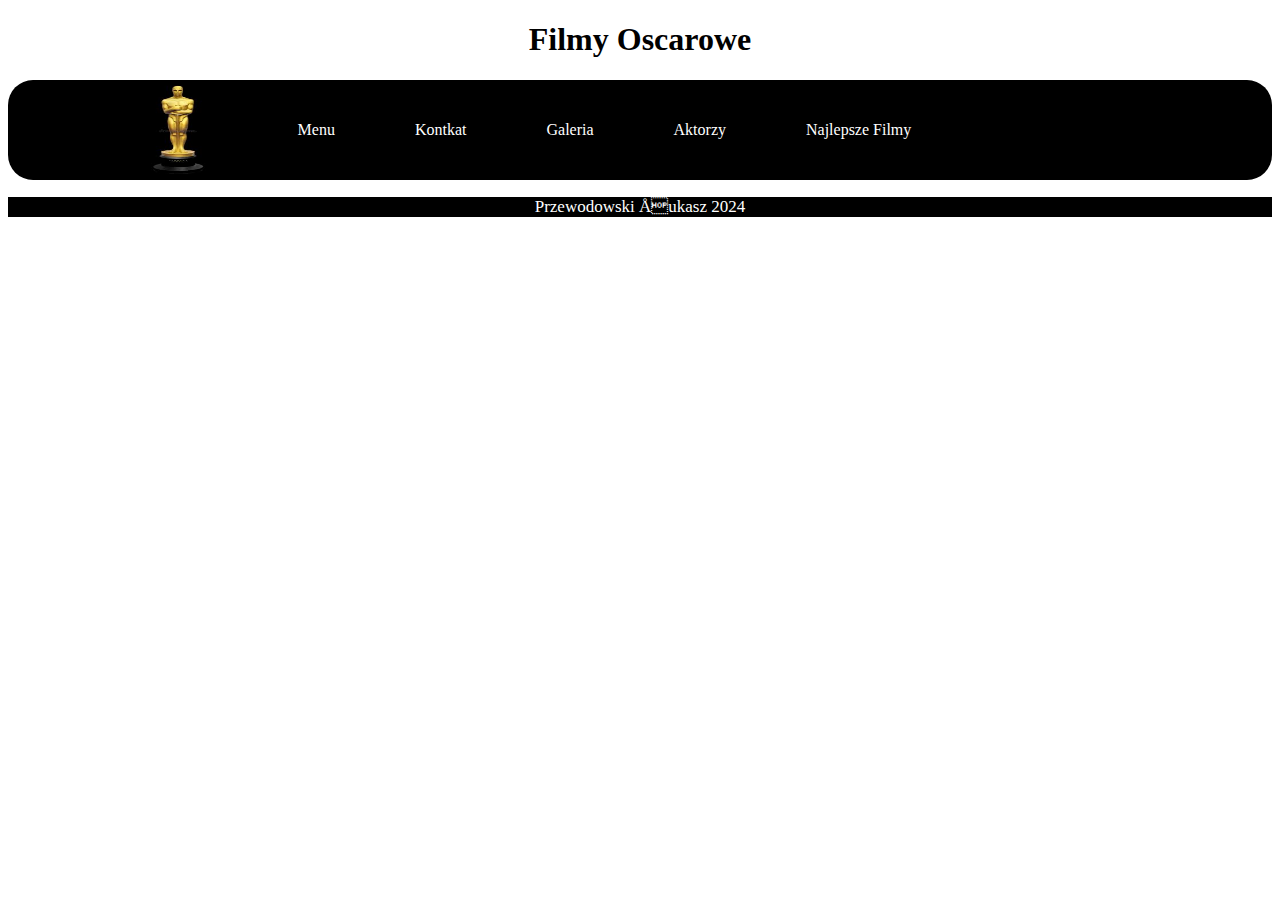
<file: lab_1/index.html>
<!DOCTYPE html>
<html lang="pl">
<head>
<meta name="viewport" content="width=device-width, initial-scale=1">
<meta http-equiv="Content-type" content="text/html; charset="UTF-8" />
<meta name="Author" content="Przewodowski Łukasz"/>
<link rel="stylesheet" href="style.css"
</head>
<body>
	<header>
		<h1><b>Filmy Oscarowe</b></h1>
	</header>
	<nav>
			<div class="logo">
				<img src="oscar.jpg" alt="Logo">
			</div>
			<ul class="nav-list">
				<li><a href="index.html">Menu</a></li>
				<li><a href="kontakt.html">Kontkat</a></li>
				<li><a href="galeria.html">Galeria</a></li>
				<li><a href="aktorzy.html">Aktorzy</a></li>
				<li><a href="filmy.html">Najlepsze Filmy</a></li>
			</ul>
	</nav>
	
	<footer>
		<p>Przewodowski Łukasz 2024 </p>
	</footer>
</body>
</file>
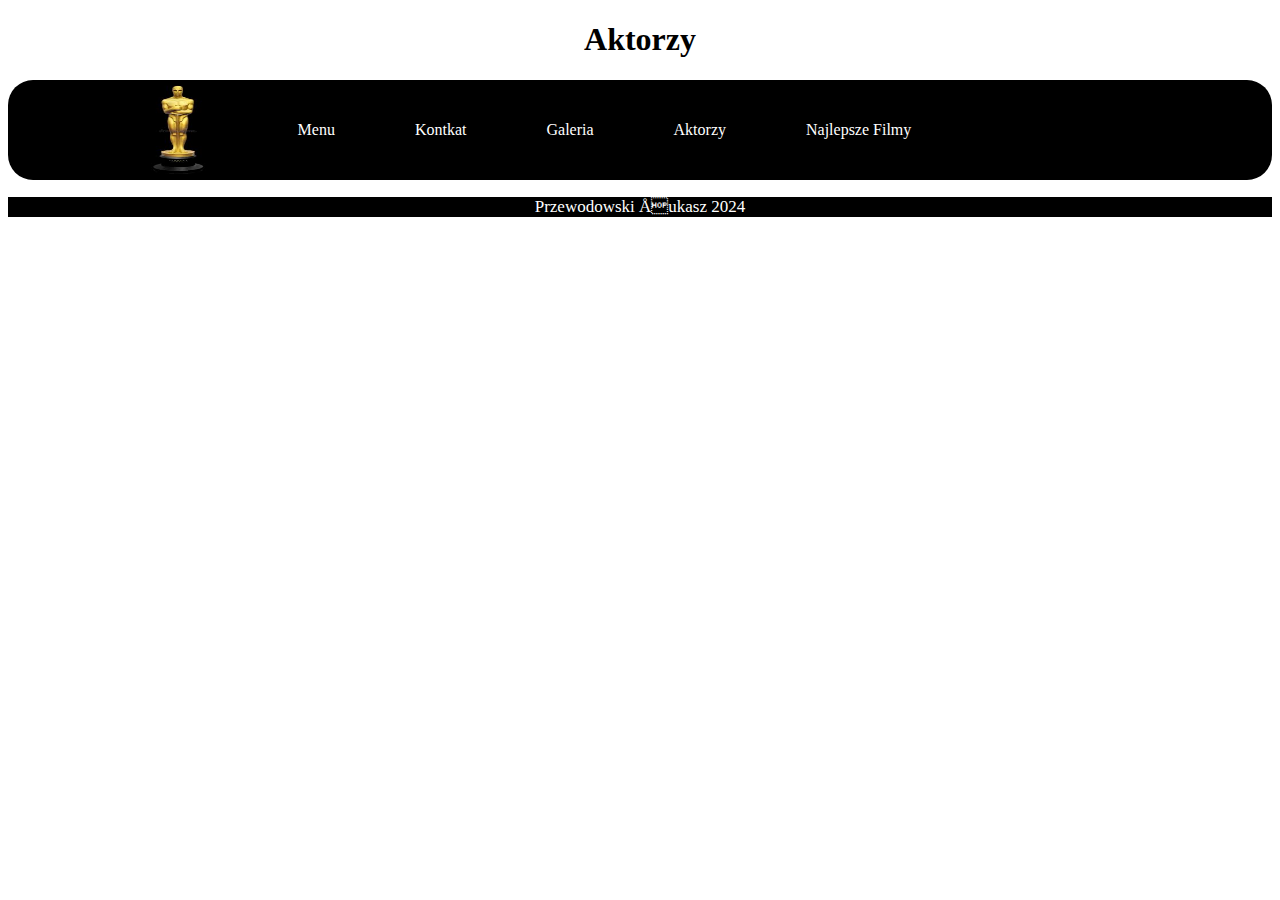
<file: lab_1/aktorzy.html>
<!DOCTYPE html>
<html lang="pl">
<head>
<meta name="viewport" content="width=device-width, initial-scale=1">
<meta http-equiv="Content-type" content="text/html; charset="UTF-8" />
<meta name="Author" content="Przewodowski Łukasz"/>
<link rel="stylesheet" href="style.css"
</head>
<body>
<header>
		<h1><b>Aktorzy</b></h1>
	</header>
<nav>
			<div class="logo">
				<img src="oscar.jpg" alt="Logo">
			</div>
			<ul class="nav-list">
				<li><a href="index.html">Menu</a></li>
				<li><a href="kontakt.html">Kontkat</a></li>
				<li><a href="galeria.html">Galeria</a></li>
				<li><a href="aktorzy.html">Aktorzy</a></li>
				<li><a href="filmy.html">Najlepsze Filmy</a></li>
			</ul>
	</nav>
	<footer>
		<p>Przewodowski Łukasz 2024 </p>
	</footer>
</body>
</file>
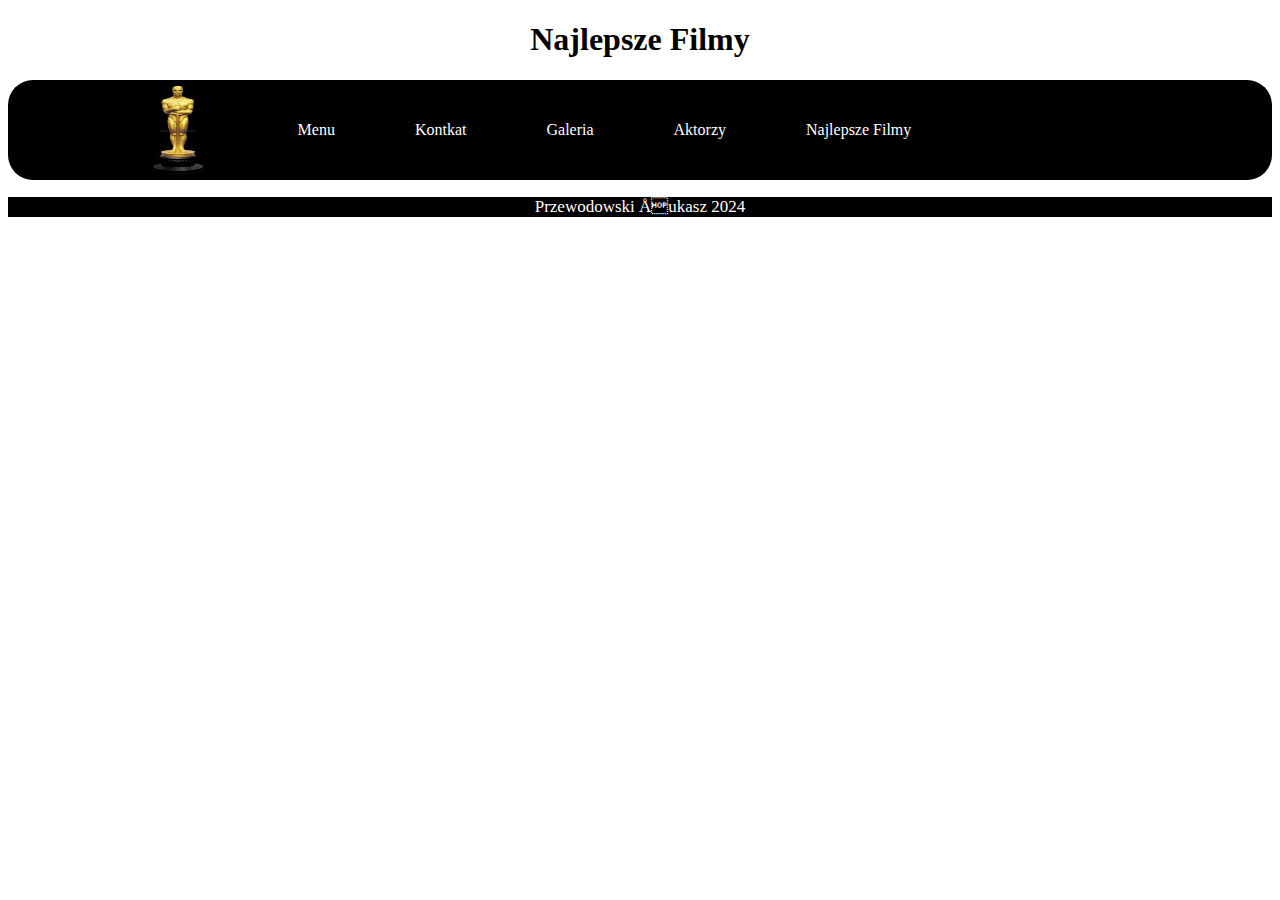
<file: lab_1/filmy.html>
<!DOCTYPE html>
<html lang="pl">
<head>
<meta name="viewport" content="width=device-width, initial-scale=1">
<meta http-equiv="Content-type" content="text/html; charset="UTF-8" />
<meta name="Author" content="Przewodowski Łukasz"/>
<link rel="stylesheet" href="style.css"
</head>
<body>
	<header>
		<h1><b>Najlepsze Filmy</b></h1>
	</header>
	<nav>
			<div class="logo">
				<img src="oscar.jpg" alt="Logo">
			</div>
			<ul class="nav-list">
				<li><a href="index.html">Menu</a></li>
				<li><a href="kontakt.html">Kontkat</a></li>
				<li><a href="galeria.html">Galeria</a></li>
				<li><a href="aktorzy.html">Aktorzy</a></li>
				<li><a href="filmy.html">Najlepsze Filmy</a></li>
			</ul>
	</nav>
	<footer>
		<p>Przewodowski Łukasz 2024 </p>
	</footer>
</body>
</file>
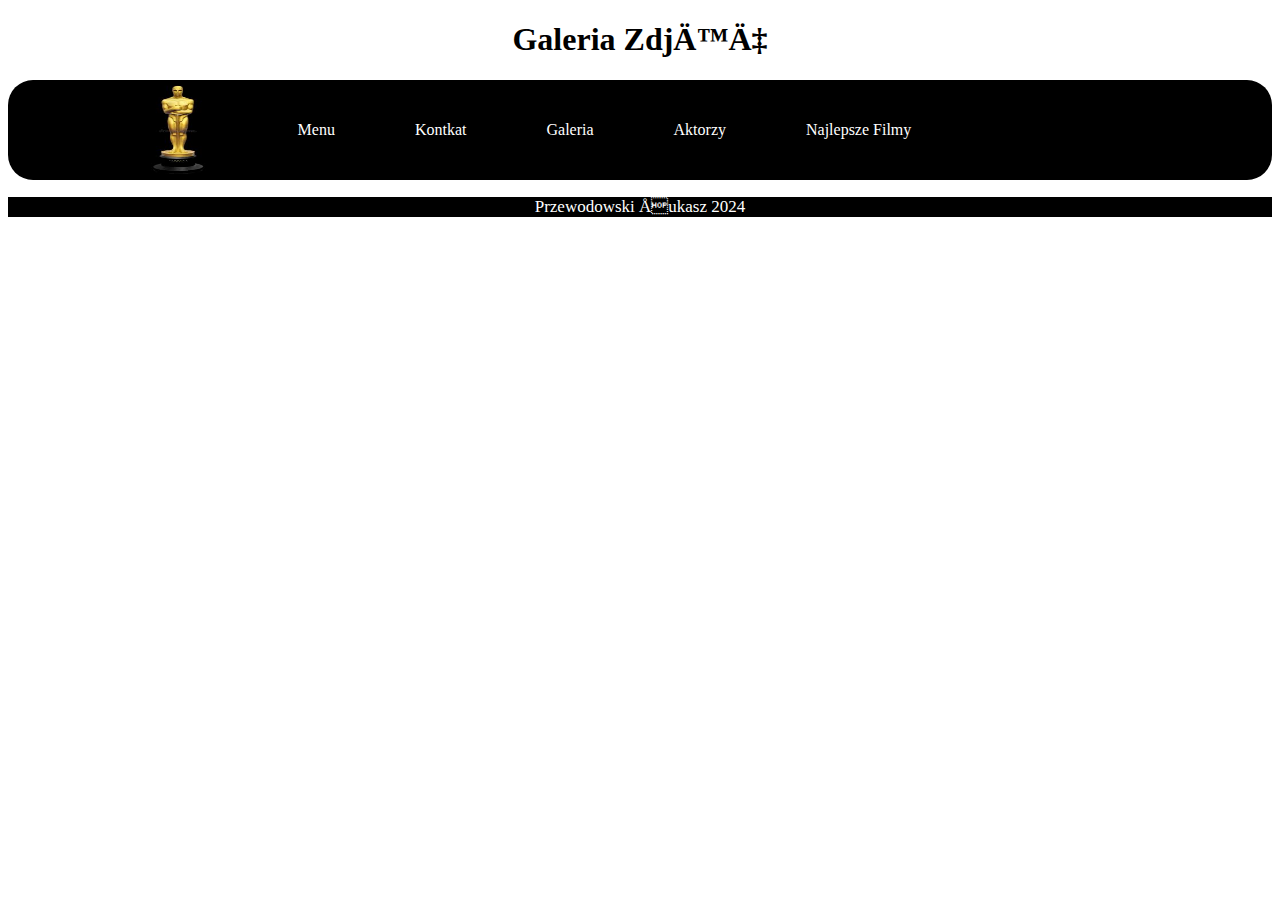
<file: lab_1/galeria.html>
<!DOCTYPE html>
<html lang="pl">
<head>
<meta name="viewport" content="width=device-width, initial-scale=1">
<meta http-equiv="Content-type" content="text/html; charset="UTF-8" />
<meta name="Author" content="Przewodowski Łukasz"/>
<link rel="stylesheet" href="style.css"
</head>
<body>
	<header>
		<h1><b>Galeria Zdjęć</b></h1>
	</header>
	<nav>
			<div class="logo">
				<img src="oscar.jpg" alt="Logo">
			</div>
			<ul class="nav-list">
				<li><a href="index.html">Menu</a></li>
				<li><a href="kontakt.html">Kontkat</a></li>
				<li><a href="galeria.html">Galeria</a></li>
				<li><a href="aktorzy.html">Aktorzy</a></li>
				<li><a href="filmy.html">Najlepsze Filmy</a></li>
			</ul>
	</nav>
	<footer>
		<p>Przewodowski Łukasz 2024 </p>
	</footer>
</body>
</file>
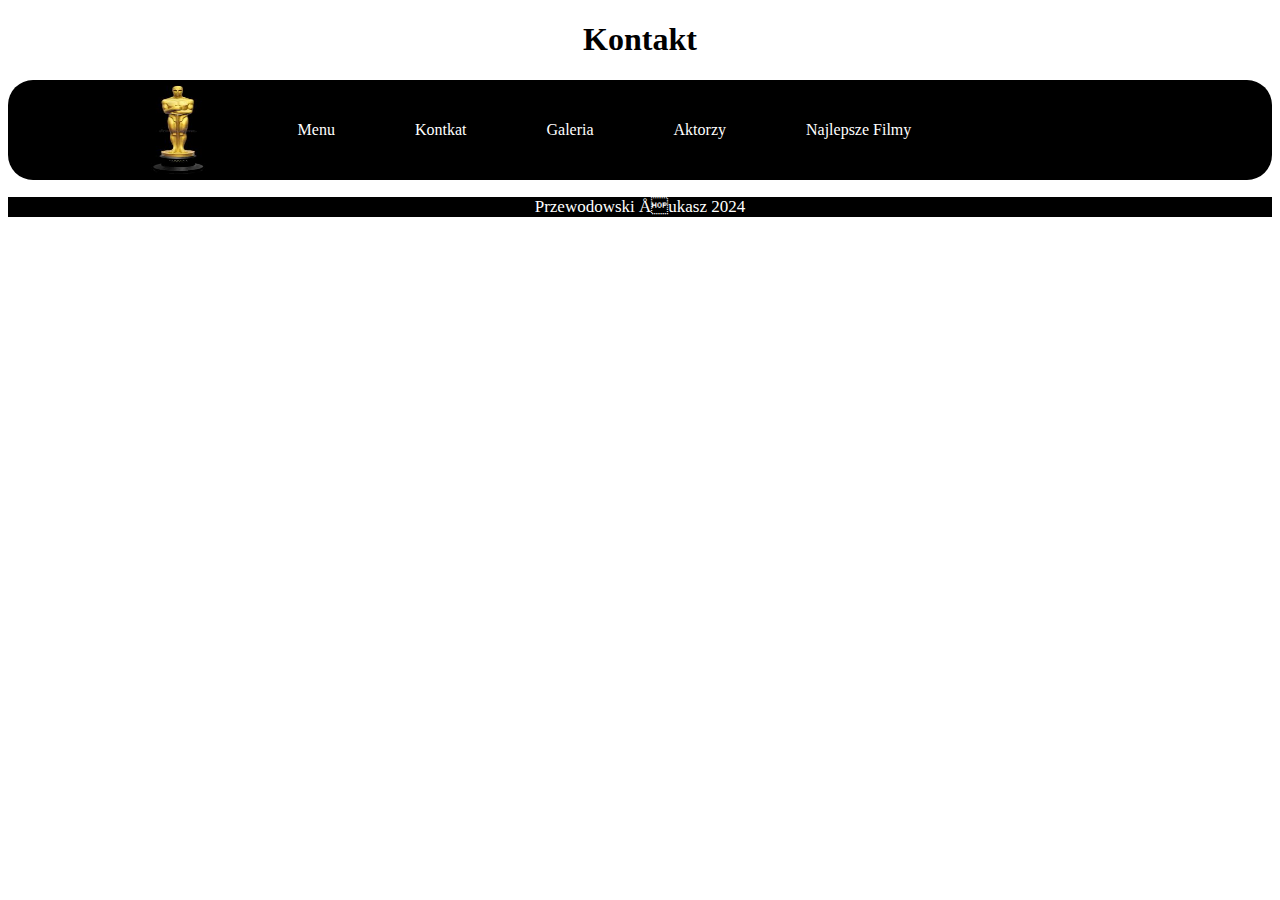
<file: lab_1/kontakt.html>
<!DOCTYPE html>
<html lang="pl">
<head>
<meta name="viewport" content="width=device-width, initial-scale=1">
<meta http-equiv="Content-type" content="text/html; charset="UTF-8" />
<meta name="Author" content="Przewodowski Łukasz"/>
<link rel="stylesheet" href="style.css"
</head>
<body>
<header>
		<h1><b>Kontakt</b></h1>
	</header>
<nav>
			<div class="logo">
				<img src="oscar.jpg" alt="Logo">
			</div>
			<ul class="nav-list">
				<li><a href="index.html">Menu</a></li>
				<li><a href="kontakt.html">Kontkat</a></li>
				<li><a href="galeria.html">Galeria</a></li>
				<li><a href="aktorzy.html">Aktorzy</a></li>
				<li><a href="filmy.html">Najlepsze Filmy</a></li>
			</ul>
	</nav>
	<footer>
		<p>Przewodowski Łukasz 2024 </p>
	</footer>
</body>
</file>
<file: lab_1/style.css>
header {
	text-align:center
}

footer {
	font-size:17px;
	text-align:center;
	background-color:black;
	color:white;
}
nav {
	display:flex;
	align-items:center;
	justify-content:center;
	position:sticky;
	top:0;
	background-color:black;
	border-radius:25px;
}
.nav-list {
	width: 70%;
	display:flex;
	align-items:center;
	gap: 20px;
	list-style:none;
}
.logo {
	display:flex;
	justify-content:center;
	align-items:center;
}
.logo img {
	width: 100px;
	height:100px;
	border-radius: 50 px;
}
.nav-list li {
	list-style:none;
	padding: 25px 30px;
}
.nav-list li a {
	color:white;
	text-decoration:none;
}
</file>
